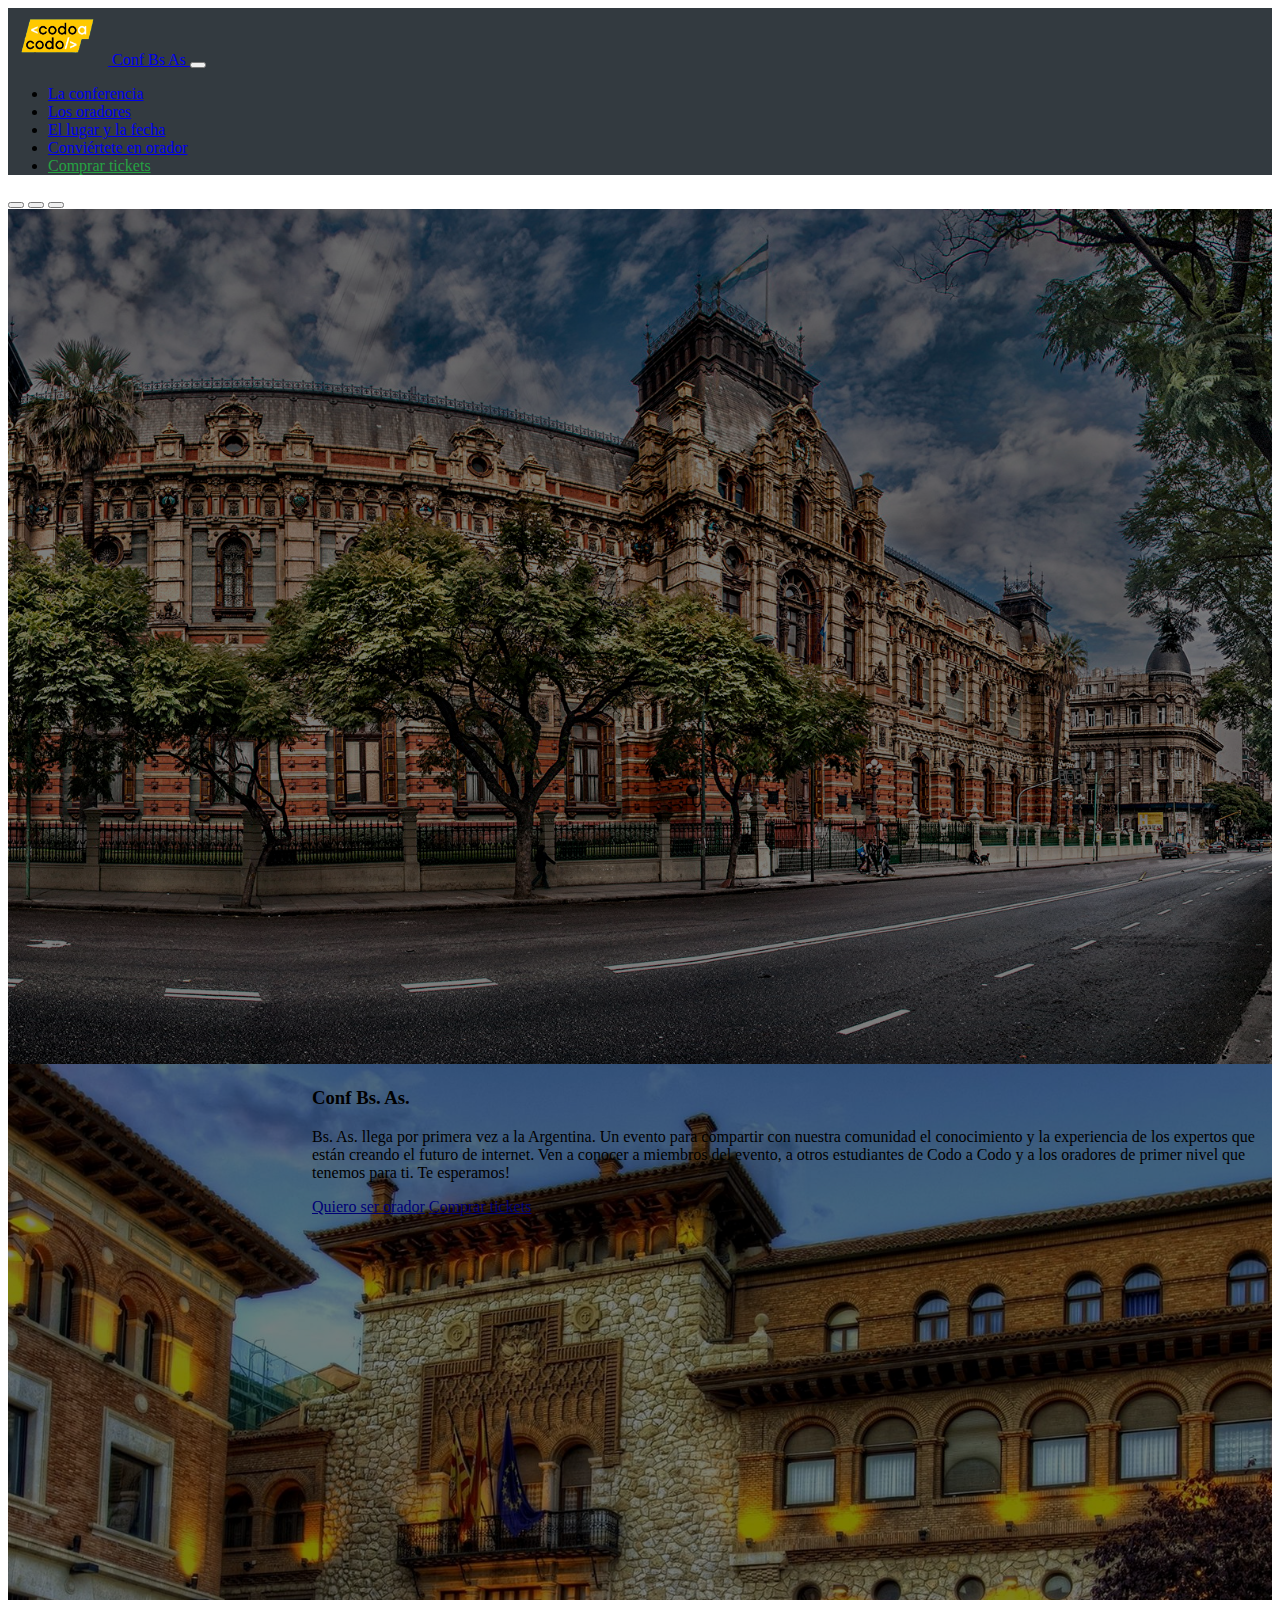
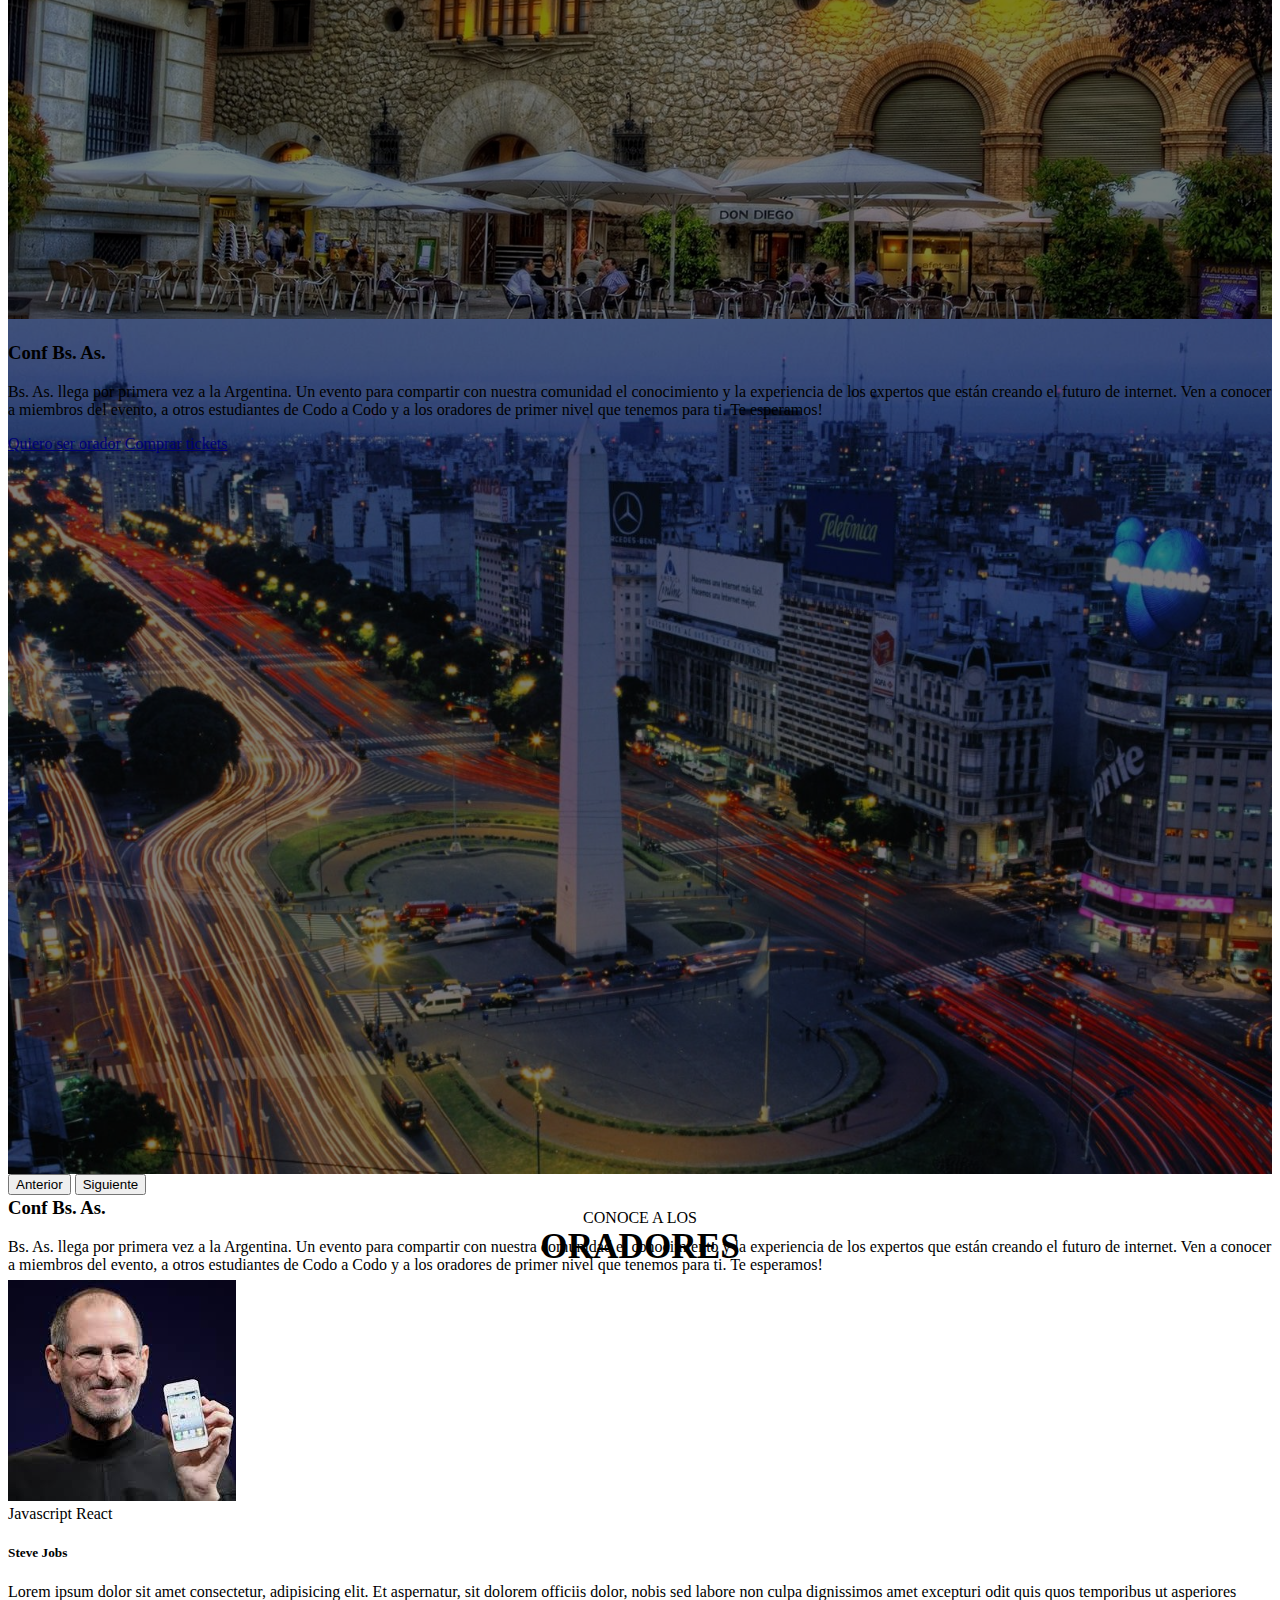
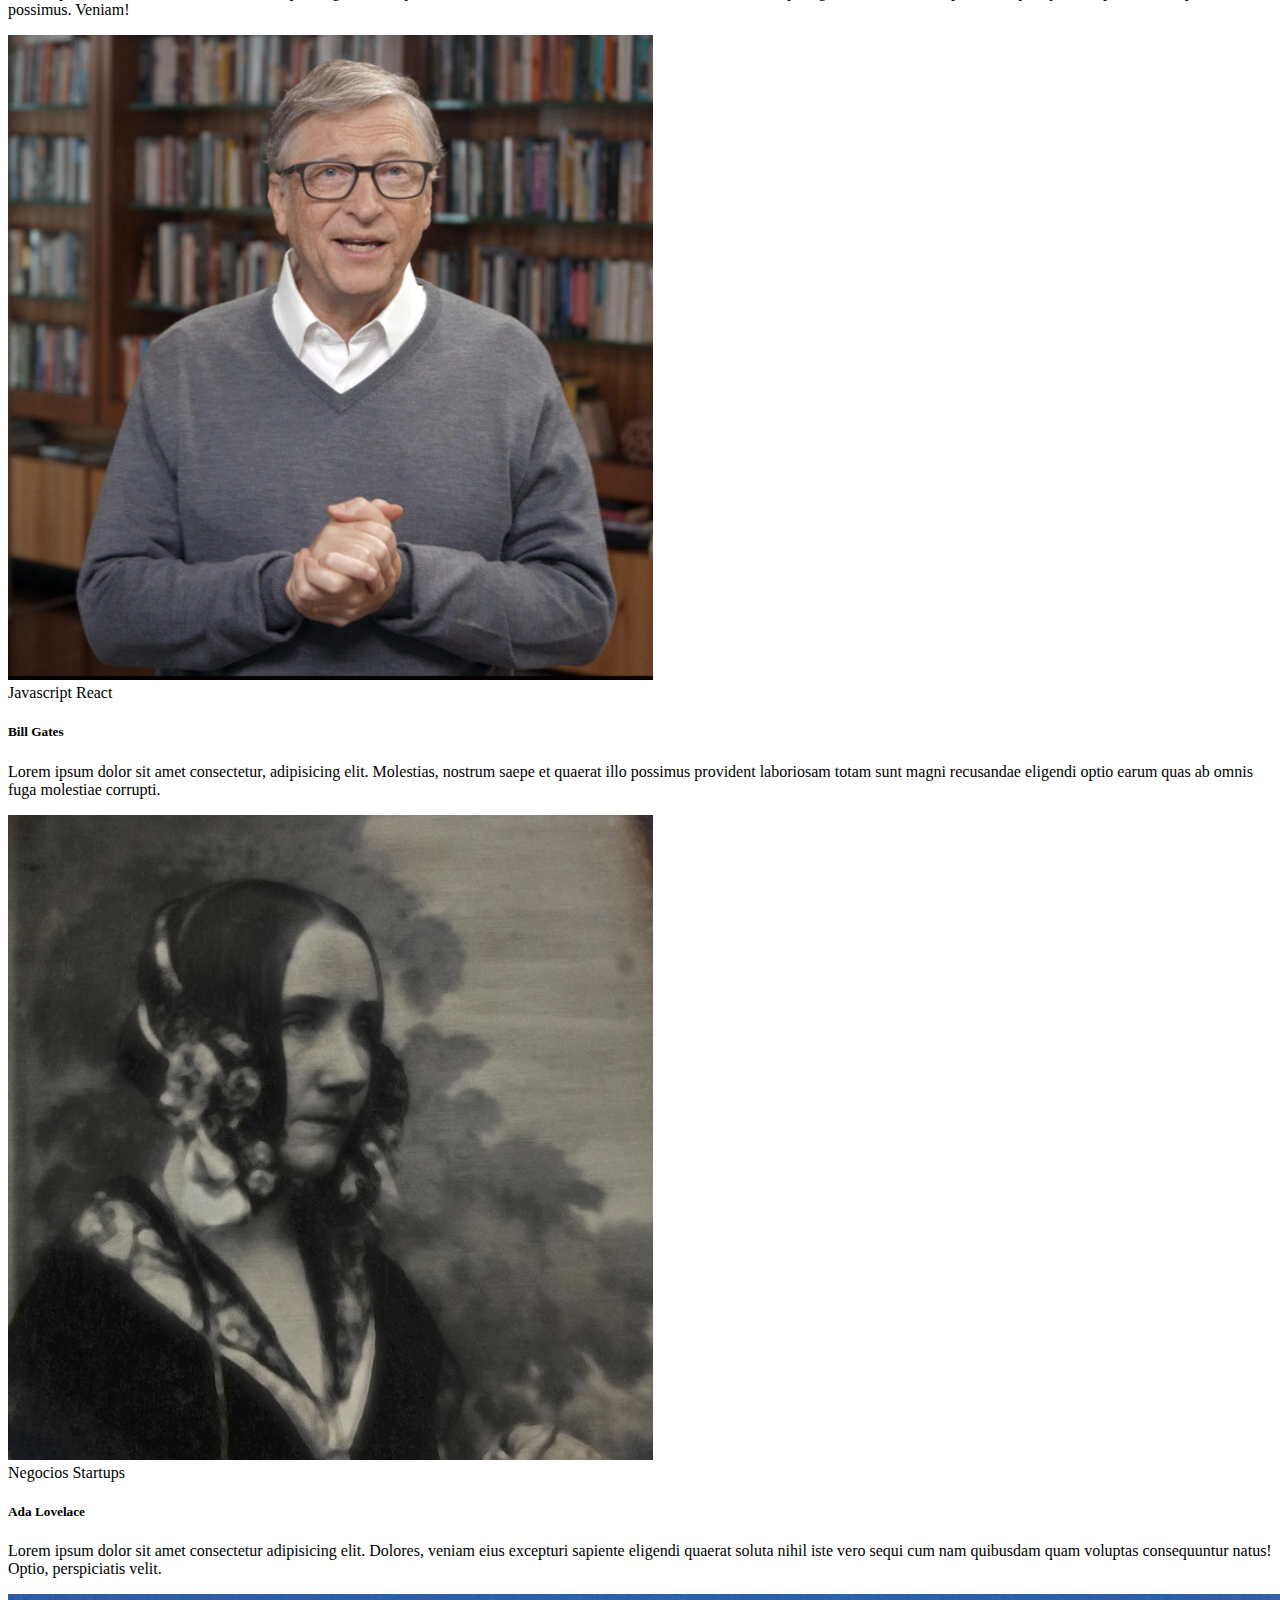
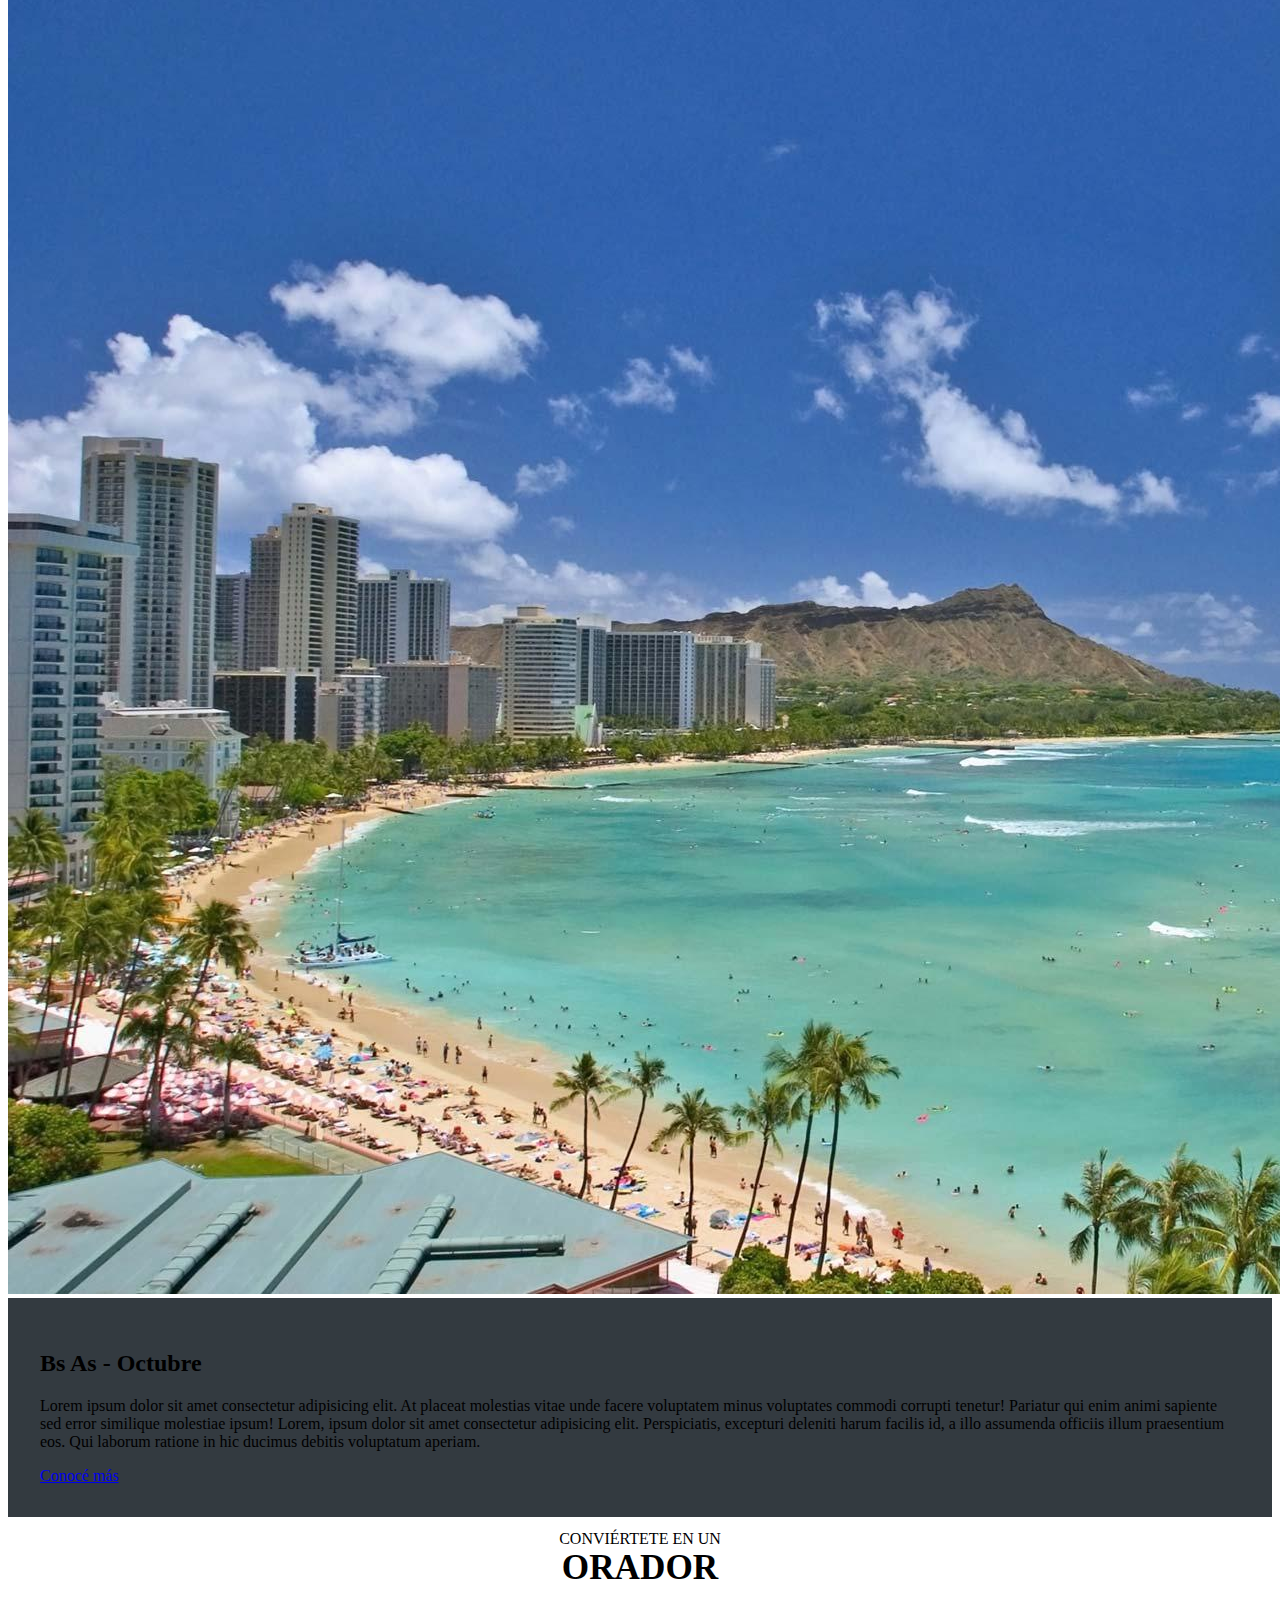
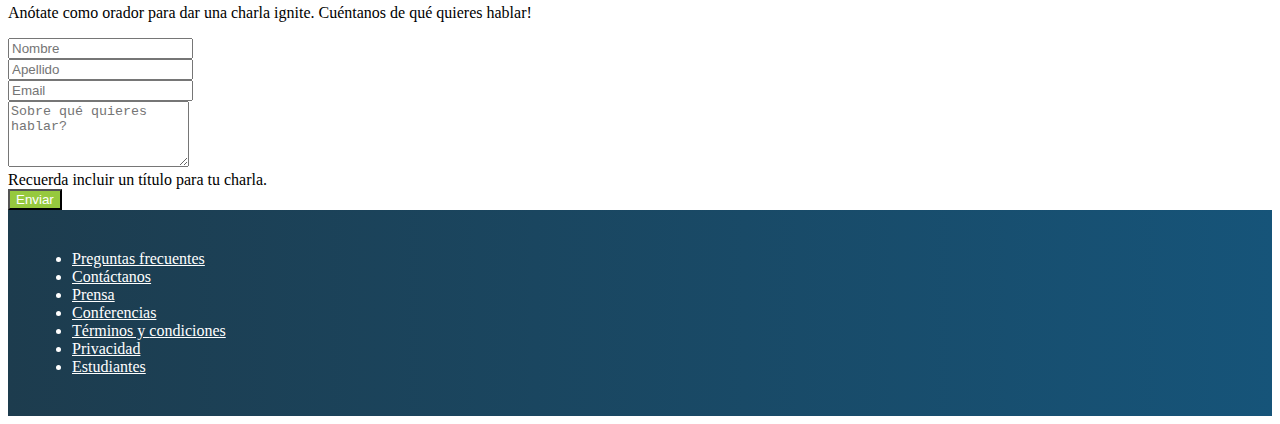
<file: index.html>
<!DOCTYPE html>
<html lang="en">
<head>
    <meta charset="UTF-8">
    <meta name="viewport" content="width=device-width, initial-scale=1.0">
    <title>TP Integrador</title>
    
    <!-- Enlazar a Bootstrap CSS a través de CDN -->
    <link href="https://cdn.jsdelivr.net/npm/bootstrap@5.3.2/dist/css/bootstrap.min.css" rel="stylesheet" integrity="sha384-T3c6CoIi6uLrA9TneNEoa7RxnatzjcDSCmG1MXxSR1GAsXEV/Dwwykc2MPK8M2HN" crossorigin="anonymous">
    <link href="styles.css" rel="stylesheet">

</head>
<body>
    <!--header-->
    <header>
        <nav class="navbar navbar-dark bg-dark fixed-top navbar-expand-lg">
            <div class="container">
                <a class="navbar-brand" href="index.html">
                    <img src="img/codoacodo.png" alt="Codo a Codo logo">
                    Conf Bs As
                </a>
                <button class="navbar-toggler" type="button" data-bs-toggle="collapse" data-bs-target="#navbarSupportedContent" aria-controls="navbarSupportedContent" aria-expanded="false" aria-label="Toggle navigation">
                    <span class="navbar-toggler-icon"></span>
                </button>
                <div class="collapse navbar-collapse justify-content-end" id="navbarSupportedContent">
                    <ul class="navbar-nav mb-2 mb-lg-0">
                        <li class="nav-item">
                            <a class="nav-link active" aria-current="page" href="#">La conferencia</a>
                        </li>
                        <li class="nav-item">
                            <a class="nav-link" href="#oradores">Los oradores</a>
                        </li>
                        <li class="nav-item">
                            <a class="nav-link" href="#lugar">El lugar y la fecha</a>
                        </li>
                        <li class="nav-item">
                            <a class="nav-link" href="#form-orador">Conviértete en orador</a>
                        </li>
                        <li class="nav-item">
                            <a class="nav-link btn-compra-tickets" href="carrito.html">Comprar tickets</a>
                        </li>
                        
                    </ul>
                </div>
            </div>
        </nav>
    </header>
    <main>
        <div id="myCarousel" class="carousel slide mb-4" data-bs-ride="carousel">
            <div class="carousel-indicators">
                <button type="button" data-bs-target="#myCarousel" data-bs-slide-to="0" class="active" aria-label="Slide 1" aria-current="true"></button>
                <button type="button" data-bs-target="#myCarousel" data-bs-slide-to="1" aria-label="Slide 2" class=""></button>
                <button type="button" data-bs-target="#myCarousel" data-bs-slide-to="2" aria-label="Slide 3" class=""></button>
            </div>
            <div class="carousel-inner">
                <div class="carousel-item bg-carousel-ba1 active">
                    <svg class="bd-placeholder-img" width="100%" height="100%" xmlns="http://www.w3.org/2000/svg" aria-hidden="true" preserveAspectRatio="xMidYMid slice" focusable="false"><rect width="100%" height="100%" fill="#000"></rect></svg>
                    <div class="container">
                        <div class="carousel-caption text-end pb-5">
                            <div class="row">
                                <div class="col-lg-8 offset-lg-6" id="car-1">
                                    <h3>Conf Bs. As.</h3>
                                    <p>Bs. As. llega por primera vez a la Argentina. Un evento para compartir con nuestra comunidad el conocimiento y la experiencia de los expertos que están creando el futuro de internet. Ven a conocer a miembros del evento, a otros estudiantes de Codo a Codo y a los oradores de primer nivel que tenemos para ti. Te esperamos!</p>
                                    <p><a class="btn btn-outline-light mb-3" href="#form-orador">Quiero ser orador</a> <a class="btn btn-success ms-2 mb-3" href="carrito.html">Comprar tickets</a></p>
                                </div>
                            </div>
                        </div>
                    </div>
                </div>
                <div class="carousel-item bg-carousel-ba2">
                    <svg class="bd-placeholder-img" width="100%" height="100%" xmlns="http://www.w3.org/2000/svg" aria-hidden="true" preserveAspectRatio="xMidYMid slice" focusable="false"><rect width="100%" height="100%" fill="#000"></rect></svg>
                    <div class="container">
                        <div class="carousel-caption text-end pb-5">
                            <div class="row">
                                <div class="col-lg-6 offset-lg-6">
                                    <h3>Conf Bs. As.</h3>
                                    <p>Bs. As. llega por primera vez a la Argentina. Un evento para compartir con nuestra comunidad el conocimiento y la experiencia de los expertos que están creando el futuro de internet. Ven a conocer a miembros del evento, a otros estudiantes de Codo a Codo y a los oradores de primer nivel que tenemos para ti. Te esperamos!</p>
                                    <p><a class="btn btn-outline-light mb-3" href="#form-orador">Quiero ser orador</a> <a class="btn btn-success ms-2 mb-3" href="carrito.html">Comprar tickets</a></p>
                                </div>
                            </div>
                        </div>
                    </div>
                </div>
                <div class="carousel-item bg-carousel-ba3">
                    <svg class="bd-placeholder-img" width="100%" height="100%" xmlns="http://www.w3.org/2000/svg" aria-hidden="true" preserveAspectRatio="xMidYMid slice" focusable="false"><rect width="100%" height="100%" fill="#000"></rect></svg>
                    <div class="container">
                        <div class="carousel-caption text-end pb-5">
                            <div class="row">
                                <div class="col-lg-6 offset-lg-6">
                                    <h3>Conf Bs. As.</h3>
                                    <p>Bs. As. llega por primera vez a la Argentina. Un evento para compartir con nuestra comunidad el conocimiento y la experiencia de los expertos que están creando el futuro de internet. Ven a conocer a miembros del evento, a otros estudiantes de Codo a Codo y a los oradores de primer nivel que tenemos para ti. Te esperamos!</p>
                                    <p><a class="btn btn-outline-light mb-3" href="#form-orador">Quiero ser orador</a> <a class="btn btn-success ms-2 mb-3" href="carrito.html">Comprar tickets</a></p>
                                </div>
                            </div>
                        </div>
                    </div>
                </div>
            </div>
            <button class="carousel-control-prev" type="button" data-bs-target="#myCarousel" data-bs-slide="prev">
                <span class="carousel-control-prev-icon" aria-hidden="true"></span>
                <span class="visually-hidden">Anterior</span>
            </button>
            <button class="carousel-control-next" type="button" data-bs-target="#myCarousel" data-bs-slide="next">
                <span class="carousel-control-next-icon" aria-hidden="true"></span>
                <span class="visually-hidden">Siguiente</span>
            </button>
        </div>
    
        <section class="container mb-4" id="oradores">
            <h2 class="titulo-gral">Conoce a los <span>oradores</span></h2>
    
            <div class="row justify-content-center">
                <div class="col-md-11">
                    <div class="row row-cols-1 row-cols-md-3 g-4">
                        <div class="col">
                            <div class="card h-100">
                                <img src="img/steve.jpg" class="card-img-top" alt="...">
                                <div class="card-body">
                                    <div class="mb-2">
                                        <span class="badge bg-warning text-dark">Javascript</span>
                                        <span class="badge bg-info">React</span>
                                    </div>
                                    <h5 class="card-title">Steve Jobs</h5>
                                    <p class="card-text">Lorem ipsum dolor sit amet consectetur, adipisicing elit. Et aspernatur, sit dolorem officiis dolor, nobis sed labore non culpa dignissimos amet excepturi odit quis quos temporibus ut asperiores possimus. Veniam!</p>
                                </div>
                            </div>
                        </div>
                        <div class="col">
                            <div class="card h-100">
                                <img src="img/bill.jpg" class="card-img-top" alt="...">
                                <div class="card-body">
                                    <div class="mb-2">
                                        <span class="badge bg-warning text-dark">Javascript</span>
                                        <span class="badge bg-info">React</span>
                                    </div>
                                    <h5 class="card-title">Bill Gates</h5>
                                    <p class="card-text">Lorem ipsum dolor sit amet consectetur, adipisicing elit. Molestias, nostrum saepe et quaerat illo possimus provident laboriosam totam sunt magni recusandae eligendi optio earum quas ab omnis fuga molestiae corrupti.</p>
                                </div>
                            </div>
                        </div>
                        <div class="col">
                            <div class="card h-100">
                                <img src="img/ada.jpeg" class="card-img-top" alt="...">
                                <div class="card-body">
                                    <div class="mb-2">
                                        <span class="badge bg-secondary">Negocios</span>
                                        <span class="badge bg-danger">Startups</span>
                                    </div>
                                    <h5 class="card-title">Ada Lovelace</h5>
                                    <p class="card-text">Lorem ipsum dolor sit amet consectetur adipisicing elit. Dolores, veniam eius excepturi sapiente eligendi quaerat soluta nihil iste vero sequi cum nam quibusdam quam voluptas consequuntur natus! Optio, perspiciatis velit.</p>
                                </div>
                            </div>
                        </div>
                    </div>
                </div>
            </div>
        </section>
    
        <section class="mb-4" id="lugar">
            <div class="row g-0">
                <div class="col-md">
                    <img src="img/honolulu.jpg" alt="Honolulu" class="img-fluid">
                </div>
                <div class="col-md text-light bg-aside1">
                    <h2>Bs As - Octubre</h2>
                    <p>Lorem ipsum dolor sit amet consectetur adipisicing elit. At placeat molestias vitae unde facere voluptatem minus voluptates commodi corrupti tenetur! Pariatur qui enim animi sapiente sed error similique molestiae ipsum! Lorem, ipsum dolor sit amet consectetur adipisicing elit. Perspiciatis, excepturi deleniti harum facilis id, a illo assumenda officiis illum praesentium eos. Qui laborum ratione in hic ducimus debitis voluptatum aperiam.</p>
                    <a class="btn btn-outline-light" href="#">Conocé más</a>
                </div>
            </div>
        </section>
    
        <section class="container" id="form-orador">
            <div class="row justify-content-center">
                <div class="col-lg-8 col-xl-7">
                    <h2 class="titulo-gral">Conviértete en un <span>orador</span></h2>
                    <p class="text-center">Anótate como orador para dar una charla ignite. Cuéntanos de qué quieres hablar!</p>
                    <form action="">
                        <div class="row gx-2">
                            <div class="col-md mb-3">
                                <input type="text" class="form-control" placeholder="Nombre" aria-label="Nombre" required="">
                            </div>
                            <div class="col-md mb-3">
                                <input type="text" class="form-control" placeholder="Apellido" aria-label="Apellido" required="">
                            </div>
                        </div>
                        <div class="row">
                            <div class="col mb-3">
                                <input type="email" class="form-control" placeholder="Email" aria-label="Email" required="">
                            </div>
                        </div>
                        <div class="row">
                            <div class="col mb-3">
                                <textarea class="form-control" id="exampleFormControlTextarea1" rows="4" placeholder="Sobre qué quieres hablar?" required=""></textarea>
                                <div id="emailHelp" class="form-text mb-3">Recuerda incluir un título para tu charla.</div>
                                <div class="d-grid">
                                    <button type="submit" class="btn btn-lg btn-form">Enviar</button>
                                </div>
                            </div>
                        </div>
                    </form>
                </div>
            </div>
        </section>
        <footer id="main-footer">
            <div class="container">
                <ul class="nav justify-content-center justify-content-lg-between align-items-center">
                    <li class="nav-item">
                        <a class="nav-link" href="#">Preguntas <span>frecuentes</span></a>
                    </li>
                    <li class="nav-item">
                        <a class="nav-link" href="#">Contáctanos</a>
                    </li>
                    <li class="nav-item">
                        <a class="nav-link" href="#">Prensa</a>
                    </li>
                    <li class="nav-item">
                        <a class="nav-link" href="#">Conferencias</a>
                    </li>
                    <li class="nav-item">
                        <a class="nav-link" href="#">Términos y <span>condiciones</span></a>
                    </li>
                    <li class="nav-item">
                        <a class="nav-link" href="#">Privacidad</a>
                    </li>
                    <li class="nav-item">
                        <a class="nav-link" href="#">Estudiantes</a>
                    </li>
                </ul>
            </div>
        </footer>
    
    </main>


   

    <!-- Agrega el JavaScript de Bootstrap si es necesario -->
    <script src="https://cdn.jsdelivr.net/npm/bootstrap@5.3.2/dist/js/bootstrap.bundle.min.js" integrity="sha384-C6RzsynM9kWDrMNeT87bh95OGNyZPhcTNXj1NW7RuBCsyN/o0jlpcV8Qyq46cDfL" crossorigin="anonymous"></script>
</body>
</html>
</file>
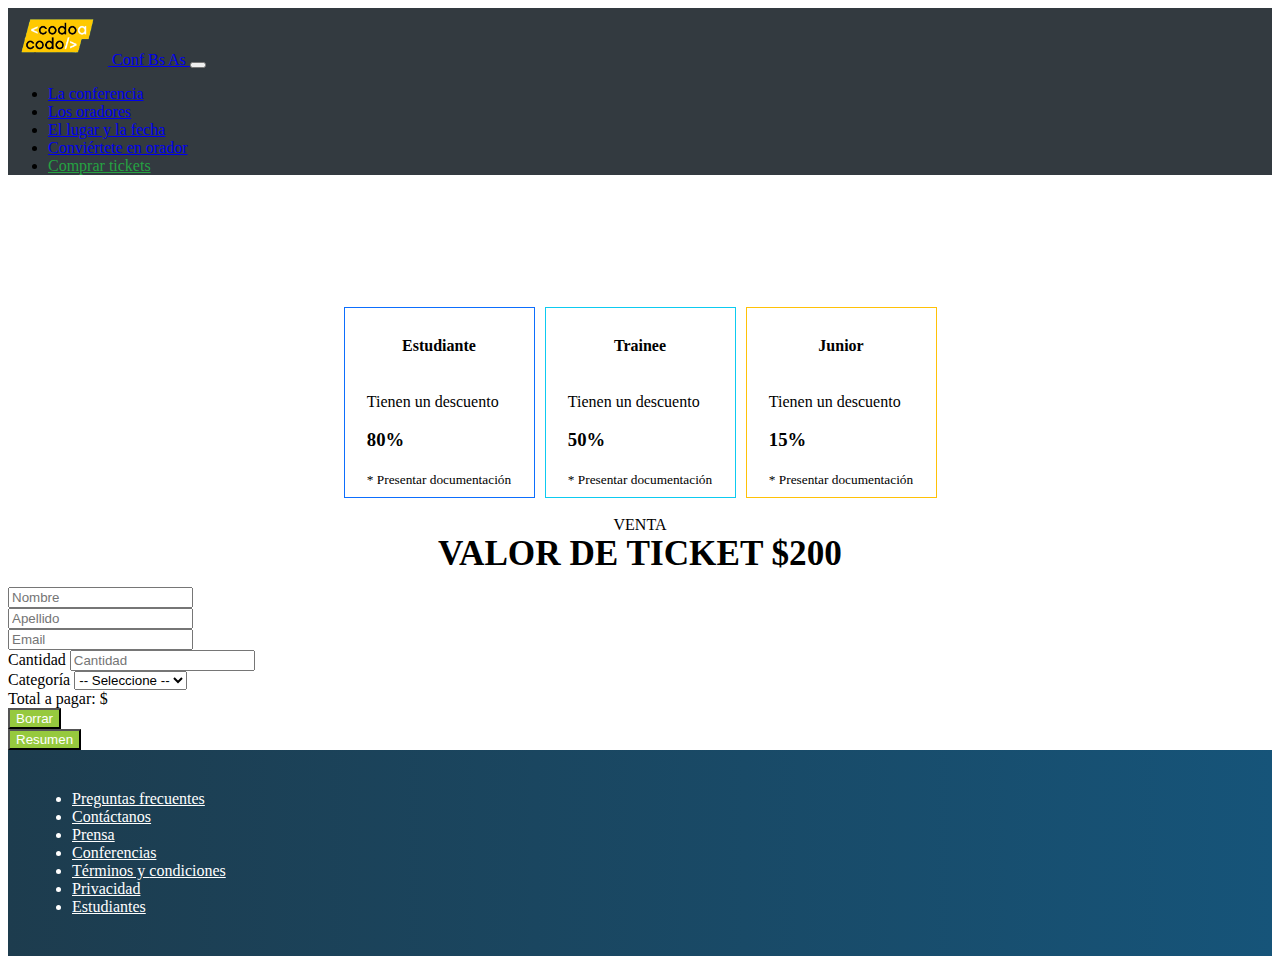
<file: carrito.html>
<!doctype html>
<html lang="es">

<head>
  <meta charset="utf-8">
  <meta name="viewport" content="width=device-width, initial-scale=1">

  <link href="https://cdn.jsdelivr.net/npm/bootstrap@5.1.3/dist/css/bootstrap.min.css" rel="stylesheet" integrity="sha384-1BmE4kWBq78iYhFldvKuhfTAU6auU8tT94WrHftjDbrCEXSU1oBoqyl2QvZ6jIW3" crossorigin="anonymous">
  <link href="styles.css" rel="stylesheet">

  <title>Trabajo Integrador: Comprar tickets</title>
</head>
<body>

<header>
    <nav class="navbar navbar-dark bg-dark fixed-top navbar-expand-lg">
        <div class="container">
            <a class="navbar-brand" href="index.html">
                <img src="img/codoacodo.png" alt="Codo a Codo logo">
                Conf Bs As
            </a>
            <button class="navbar-toggler" type="button" data-bs-toggle="collapse" data-bs-target="#navbarSupportedContent" aria-controls="navbarSupportedContent" aria-expanded="false" aria-label="Toggle navigation">
                <span class="navbar-toggler-icon"></span>
            </button>
            <div class="collapse navbar-collapse justify-content-end" id="navbarSupportedContent">
                <ul class="navbar-nav mb-2 mb-lg-0">
                    <li class="nav-item">
                        <a class="nav-link " aria-current="page" href="index.html">La conferencia</a>
                    </li>
                    <li class="nav-item">
                        <a class="nav-link" href="#">Los oradores</a>
                    </li>
                    <li class="nav-item">
                        <a class="nav-link" href="#">El lugar y la fecha</a>
                    </li>
                    <li class="nav-item">
                        <a class="nav-link" href="#form-orador">Conviértete en orador</a>
                    </li>
                    <li class="nav-item">
                        <a class="nav-link btn-compra-tickets active" href="carrito.html">Comprar tickets</a>
                    </li>
                    
                </ul>
            </div>
        </div>
    </nav>
</header>

<main class="main">
    <section class="container pt-section">
        <div class="row justify-content-center">
            <div class="contenedor-card">
                <div class="tarjeta" id="tarjeta-1">
                    <div class="tarjeta-title" >
                        <h4>Estudiante</h4>
                    </div>
                    <div class="tarjeta-body">
                        <p>Tienen un descuento</p>
                        <h3 class="card-title pricing-card-title">80%</h3>
                        <small class="fw-light text-muted mt-3">* Presentar documentación</small>
                    </div>
                </div>
                <div class="tarjeta" id="tarjeta-2">
                    <div class="tarjeta-title" >
                        <h4>Trainee</h4>
                    </div>
                    <div class="tarjeta-body">
                        <p>Tienen un descuento</p>
                        <h3 class="card-title pricing-card-title">50%</h3>
                        <small class="fw-light text-muted mt-3">* Presentar documentación</small>
                    </div>
                </div>
                <div class="tarjeta" id="tarjeta-3">
                    <div class="tarjeta-title" >
                        <h4>Junior</h4>
                    </div>
                    <div class="tarjeta-body">
                        <p>Tienen un descuento</p>
                        <h3 class="card-title pricing-card-title">15%</h3>
                        <small class="fw-light text-muted mt-3">* Presentar documentación</small>
                    </div>
                </div>
            </div>
            <div class="col-lg-8 col-xl-7">

                <h2 class="titulo-gral">Venta <span>Valor de ticket $200</span></h2>
                
                <form action="">
                    <div class="row gx-2">
                        <div class="col-md mb-3">
                            <input type="text" class="form-control" placeholder="Nombre" aria-label="Nombre"  required>
                        </div>
                        <div class="col-md mb-3">
                            <input type="text" class="form-control" placeholder="Apellido" aria-label="Apellido" id="apellido" required>
                        </div>
                    </div>
                    <div class="row">
                        <div class="col mb-3">
                            <input type="email" class="form-control" placeholder="Email" aria-label="Email" id="mail" required>
                        </div>
                    </div>
                    <div class="row gx-2">
                        <div class="col-md mb-3">
                            <label for="cantidadTickets" class="form-label">Cantidad</label>
                            <input type="number" class="form-control" placeholder="Cantidad" aria-label="Cantidad" id="cantidadTickets" min="1" required>
                        </div>
                        <div class="col-md mb-3">
                            <label for="categoriaSelect" class="form-label">Categoría</label>
                            <select class="form-select" aria-label="Categoría" id="categoriaSelect">
                                <option value="" selected>-- Seleccione --</option>
                                <option value="0">Sin Categoria</option>
                                <option value="1">Estudiante</option>
                                <option value="2">Trainee</option>
                                <option value="3">Junior</option>
                            </select>
                        </div>
                    </div>
                    <div class="alert alert-primary mt-2 mb-4" role="alert">
                        Total a pagar: $ <span id="totalPago" class="align-middle"></span>
                    </div>
                    <div class="row gx-2">
                        <div class="col-md mb-3">
                            <button type="reset" class="w-100 btn btn-lg btn-form" id="btnBorrar">Borrar</button>
                        </div>
                        <div class="col-md mb-3">
                            <button type="button" class="w-100 btn btn-lg btn-form" id="btnResumen">Resumen</button>
                        </div>
                    </div>
                </form>
            </div>
        </div>
    </section>

</main>

<footer id="main-footer">
    <div class="container">
        <ul class="nav justify-content-center justify-content-lg-between align-items-center">
            <li class="nav-item">
                <a class="nav-link" href="#">Preguntas <span>frecuentes</span></a>
            </li>
            <li class="nav-item">
                <a class="nav-link" href="#">Contáctanos</a>
            </li>
            <li class="nav-item">
                <a class="nav-link" href="#">Prensa</a>
            </li>
            <li class="nav-item">
                <a class="nav-link" href="#">Conferencias</a>
            </li>
            <li class="nav-item">
                <a class="nav-link" href="#">Términos y <span>condiciones</span></a>
            </li>
            <li class="nav-item">
                <a class="nav-link" href="#">Privacidad</a>
            </li>
            <li class="nav-item">
                <a class="nav-link" href="#">Estudiantes</a>
            </li>
        </ul>
    </div>
</footer>

<script src="js/comprar-tickets.js"></script>

<script src="https://cdn.jsdelivr.net/npm/bootstrap@5.1.3/dist/js/bootstrap.bundle.min.js" integrity="sha384-ka7Sk0Gln4gmtz2MlQnikT1wXgYsOg+OMhuP+IlRH9sENBO0LRn5q+8nbTov4+1p" crossorigin="anonymous"></script>

</body>
</html>
</file>
<file: styles.css>
/* HEADER */

.navbar-brand img { 
  max-width: 100px; 
}

.bg-dark { 
  background: #333a40!important; 
}
.navbar-dark .navbar-nav .btn-compra-tickets { 
  color: #25a342; 
}
.navbar-dark .navbar-nav .btn-compra-tickets:hover{ 
  color: #a8b1aa; 
}
/* Main carosousel */

.bg-carousel-ba1 { 
  background-image: url(./img/ba1.jpg); 
}
.bg-carousel-ba2 { 
  background-image: url(./img/ba2.jpg); 
}
.bg-carousel-ba3 { 
  background-image: url(./img/ba3.jpg); 
}

.carousel-item {
  background-size: cover;
  background-position: center center;
}
.carousel-item svg { 
  opacity: .5; 
}
#car-1 {
  margin-left: 19em;
}
.carousel-caption {
  bottom: 3rem;
  z-index: 10;
}

.carousel-item {
  height: 37rem;
  min-height: 95vh;
}
/* Main section */

.titulo-gral {
  text-align: center;
  font-weight: 400;
  text-transform: uppercase;
  font-size: 1rem;
}
.titulo-gral span {
  display: block;
  font-weight: 700;
  font-size: 2.2rem;
}
.bg-aside1 {
  background: #333a40;
  padding: 2rem;
}
/* Formulario */

.btn-form {
  background: #96c93e;
  color: #fff !important;
}
.btn-form:hover { background: #74aa17;
}
/* FOOTER */

#main-footer {
  background:linear-gradient(to right, #1d3c4e,#165479) ;
  color: #fff;
  padding: 1.5rem;
}

#main-footer .nav-link {
  color: #fff;
  text-align: center;
}
#main-footer .nav-link:hover { 
    opacity: .7; 
}
/* carrito*/
.main{
  margin-top: 10%;
}
.contenedor-card{
  display: flex;
  flex-wrap: wrap;
  justify-content: center;
  margin-bottom: 10px;
}
.tarjeta{
  display: flex;
  justify-content: center;
  align-items: center;
  flex-direction: column;
  height: 189px;
  width: 189px;
  margin: 5px;
}
#tarjeta-1{
  border:solid 1px #0d6efd;
}
#tarjeta-2{
  border:solid 1px  #0dcaf0;
}
#tarjeta-3{
  border:solid 1px  #ffc107;
}
</file>
